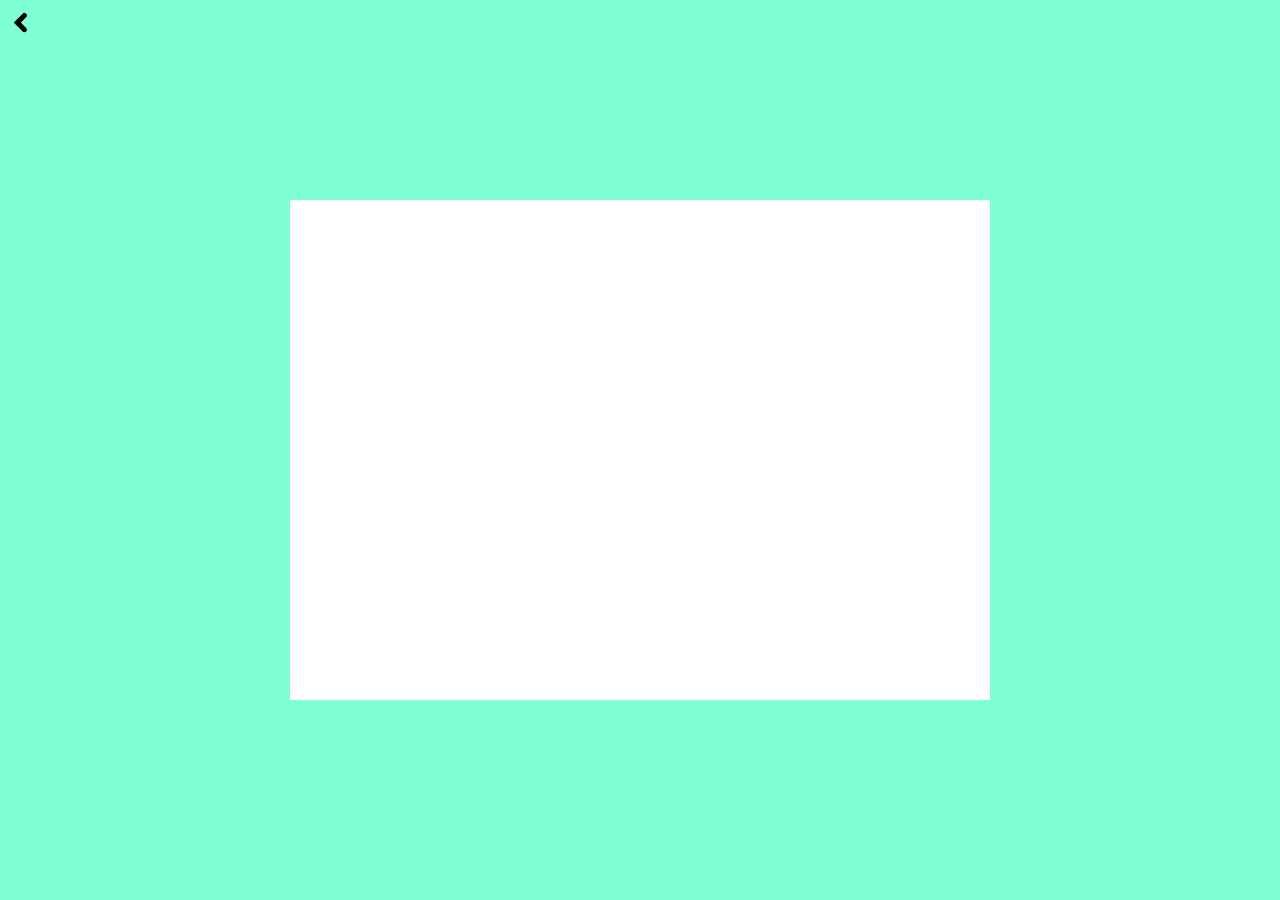
<file: pokemon.html>
<!DOCTYPE html>
<html lang="en">

<head class="head">
    <meta charset="UTF-8">
    <meta http-equiv="X-UA-Compatible" content="IE=edge">
    <meta name="viewport" content="width=device-width, initial-scale=1.0">
    <script src="https://ajax.googleapis.com/ajax/libs/jquery/3.7.1/jquery.min.js"></script>
    <script src="pokemon.js"></script>
    <link rel="stylesheet" href="pokemon.css">
    <title>Pokemon</title>
</head>

<body>
    <a href="index.html" class="return">
        <img src="Images/Return.png" alt="return">
    </a>
    <div class="main-container">
        <div class="pokemon-container" id="pokemon-container">
            
        </div>
    </div>
</body>

</html>
</file>
<file: pokemon.css>
* {
    box-sizing: border-box;
}

body {
    background-color: aquamarine;
    margin: 0;
    padding: 0;
}

.main-container {
    display: flex;
    align-items: center;
    justify-content: center;
    height: 100vh;
    margin: 0;
    padding: 20px;
}

.pokemon-container {
    background-color: white;
    display: flex;
    width: 700px;
    height: 500px;
    flex-wrap: wrap;
}

.container-head {
    display: flex;
    width: 100%;
    height: 50px;
    text-align: center;
    align-items: center;
    justify-content: space-between;
}

.container-head > span {
    display: flex;
    width: 200px;
    height: 100%;
    flex-wrap: nowrap;
    justify-content: center;
    align-items: center;
}

.pokemon-sprite {
    display: grid;
    text-align: center;
    width: 50%;
    height: 450px;
    padding: 20px;
    justify-items: center;
    align-content: center;
    justify-content: center;
    align-items: center;
    object-fit: contain;
}

.pokemon-sprite img {
    width: 250px;
    height: 250px;
    scale: 0.9;
}

.pokemon-stats {
    width: 50%;
    height: 450px;
}

.pokedex-data {
    padding: 20px;
    height: 50%;
    width: 100%;
}

.base-stats {
    padding: 20px;
    height: 50%;
    width: 100%;
}

.stat {
    border-left: 2px solid black;
    border-right: 2px solid black;
    width: 70px;
    padding: 0%;
}


.stat div {
    margin: 0;
}

table {
    width: 90%;
    border: 1px ;
    margin: 0;
}

td,th {
    text-align: start;
    padding: 3px;
    padding-right: 5px;
}

.return, .return img{
    position: absolute;
    left: 4px;
    top: 5px;
    height: 25px;
    width: 25px;
}

h3 {
    margin: 0;
}

.previous {
    left: 10px;
    top: 100px;
}

.next {
    right: 10px;
    top: 100px;
}

/* Abilities */
td span {
    margin-right: 5px;
    padding: 3px 10px;
    border-radius: 5px;
    color: white;
    text-shadow: 1px 1px 2px black;
    border: 1px solid gray;
    background-color: darkgoldenrod;
}

td div {
    background-color: lightgreen;
    height: 15px;
    width: 100%;
    border: 1.5px solid green;
}

/* pokemon types */
.Normal {
    background-color: #a8a878;
}

.Fire {
    background-color: #f08030;
}

.Water {
    background-color: #6890f0;
}

.Electric {
    background-color: #f8d030;
}

.Grass {
    background-color: #78c850;
}

.Ice {
    background-color: #98D8D8;
}

.Fighting {
    background-color: #C03028;
}

.Poison {
    background-color: #A040A0;
}

.Ground {
    background-color: #E0C068;
}

.Flying {
    background-color: #A890F0;
}

.Psychic {
    background-color: #F85888;
}

.Bug {
    background-color: #A8B820;
}

.Rock {
    background-color: #B8A038;
}

.Ghost {
    background-color: #705898;
}

.Dragon {
    background-color: #7038F8;
}

.Dark {
    background-color: #705848;
}

.Steel {
    background-color: #B8B8D0;
}

.Fairy {
    background-color: #F0B6BC;
}
</file>
